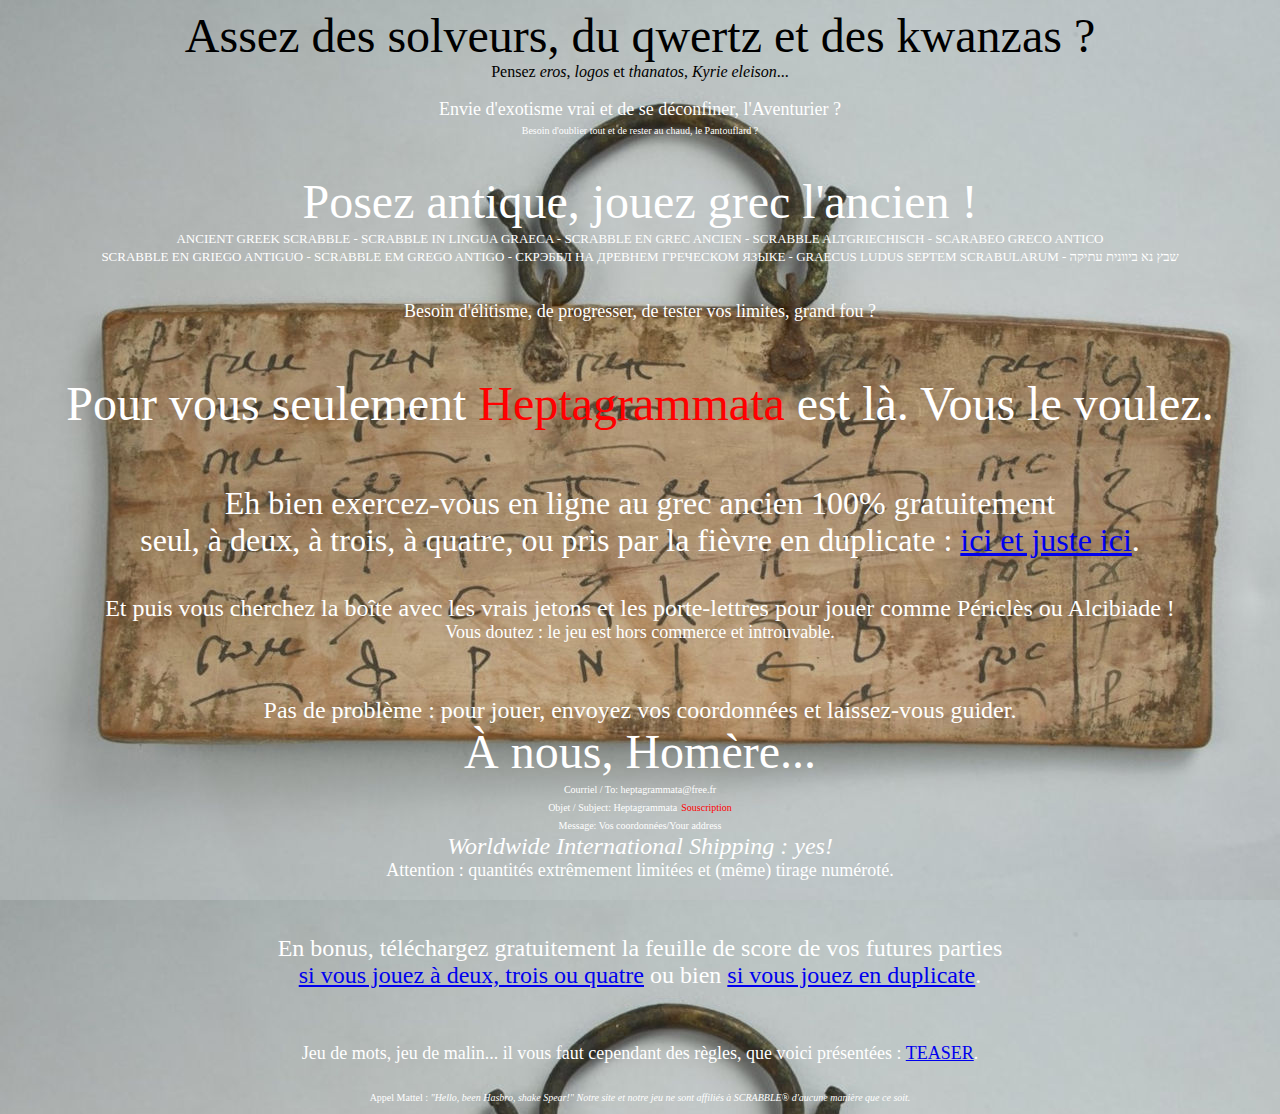
<file: index.htm>
<!DOCTYPE html>

 <!-- FRANCAIS -->
 
<html lang='fr'>

<head>

	<!-- Jeu de caractères -->
	
	<meta charset="utf-8">
	
	<!-- Directive pour des adaptations d'échelle sur un smartphone -->
	
	<meta name="viewport" content="width=device-width, initial-scale=1.0">
	
</head>

<body background="ecolier.jpg">
	
	<!-- Code HTML ici à destination des amis uniquement. Hors commerce. -->
	
	<center>
	
	<FONT size="+6">Assez des solveurs, du qwertz et des kwanzas ?</FONT><br>
	
	<FONT size="3">Pensez <i>eros</i>, <i>logos</i> et <i>thanatos</i>, <i>Kyrie eleison</i>...</FONT><br>
	
    <br>
	
	<FONT size="+1" color="#FFFFFF">Envie d'exotisme vrai et de se déconfiner, l'Aventurier ?</FONT><br>
	
	<FONT size="0" color="#FFFFFF">Besoin d'oublier tout et de rester au chaud, le Pantouflard ?</FONT><br>
	
	<br><br>
	
	<FONT size="+4" color="#FFFFFF">Posez antique, jouez grec l'ancien !</FONT><br>
	
	<FONT size="-1" color="#FFFFFF">ANCIENT GREEK SCRABBLE - SCRABBLE IN LINGUA GRAECA - SCRABBLE EN GREC ANCIEN - SCRABBLE ALTGRIECHISCH - SCARABEO GRECO ANTICO<br>
    SCRABBLE EN GRIEGO ANTIGUO - SCRABBLE EM GREGO ANTIGO - СКРЭББЛ НА ДРЕВНЕМ ГРЕЧЕСКОМ ЯЗЫКЕ - GRAECUS LUDUS SEPTEM SCRABULARUM - שבץ נא ביוונית עתיקה</FONT><br>
	
	<br><br>
	
	<FONT size="+1" color="#FFFFFF">Besoin d'élitisme, de progresser, de tester vos limites, grand fou ?</FONT><br>
	
	<br><br><br>
		
	<FONT size="+6" color="#FFFFFF">Pour vous seulement </FONT><FONT size="+6" color="#FF0000">Heptagrammata</FONT><FONT size="+6" color="#FFFFFF"> est là. Vous le voulez.</FONT><br>
	
	<br><br><br>
	
	<FONT size="+3" color="#FFFFFF">Eh bien exercez-vous en ligne au grec ancien 100% gratuitement<br>
		seul, à deux, à trois, à quatre, ou pris par la fièvre en duplicate : <a href="http://heptagrammata.free.fr/index.php">ici et juste ici</a>.</FONT><br>
	
	<br><br>
	
	<FONT size="+2" color="#FFFFFF">Et puis vous cherchez la boîte avec les vrais jetons et les porte-lettres pour jouer comme Périclès ou Alcibiade !</FONT><br>
	
	<FONT size="+1" color="#FFFFFF">Vous doutez : le jeu est hors commerce et introuvable.</FONT><br>

	<br><br><br>

	<FONT size="+2" color="#FFFFFF">Pas de problème : pour jouer, envoyez vos coordonnées et laissez-vous guider.</FONT><br>
		
	<FONT size="+7" color="#FFFFFF">À nous, Homère...</FONT><br>
	
	<FONT size="0" color="#FFFFFF">Courriel / To: heptagrammata@free.fr<br>
	Objet / Subject: Heptagrammata</FONT> <FONT size="0" color="#FF0000">Souscription</FONT><br>
	<FONT size="0" color="#FFFFFF">Message: Vos coordonnées/Your address</FONT><br>
	
	<FONT size="+2" color="#FFFFFF"><i>Worldwide International Shipping : yes!</i></FONT><br>
	
	<FONT size="+1" color="#FFFFFF">Attention : quantités extrêmement limitées et (même) tirage numéroté.</FONT><br>
	
	<br><br><br>
	
	<FONT size="+2" color="#FFFFFF">En bonus, téléchargez gratuitement la feuille de score de vos futures parties<br>
	<a href="SCORE-AMICAL.pdf">si vous jouez à deux, trois ou quatre</a> ou bien <a href="SCORE-DUPLICATE.pdf">si vous jouez en duplicate</a>.</FONT><br>
	
	<br><br><br>
	
	<FONT size="+1" color="#FFFFFF">Jeu de mots, jeu de malin... il vous faut cependant des règles, que voici présentées : <a href="TEASER.pdf">TEASER</a>.
    
	<br><br>

	<FONT size="0" color="#FFFFFF">Appel Mattel : <i>"Hello, been Hasbro, shake Spear!" Notre site et notre jeu ne sont affiliés à SCRABBLE® d'aucune manière que ce soit.</i></FONT><br>
	
	</center>

</body>
</html>
</file>
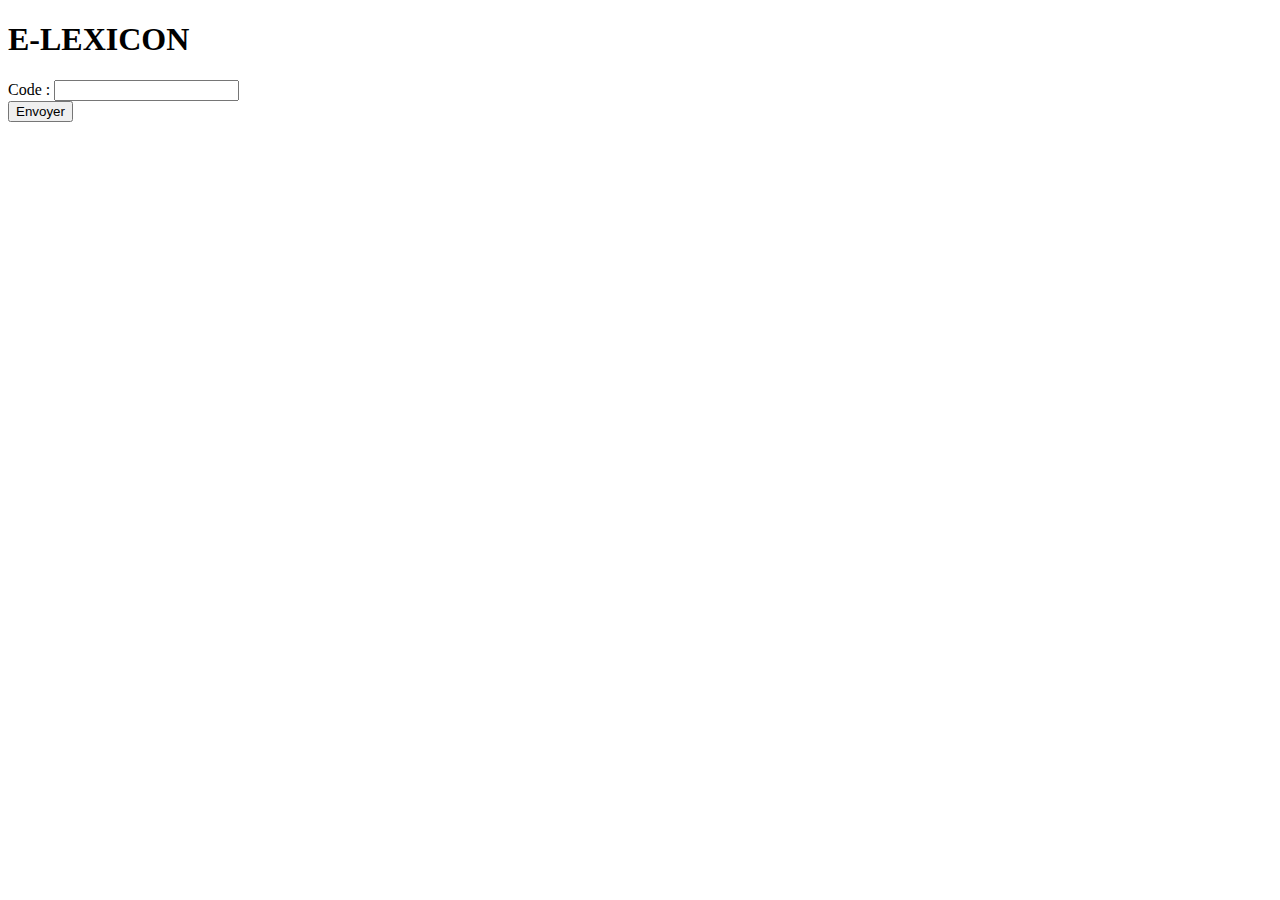
<file: test.html>
<!DOCTYPE html>
<html>
    <head>
        <meta charset="utf-8" />
        <meta name="robots" content="noindex">
        <title>test</title>
    </head>
    <body>
    <div id="contain">


        <div>
        <h1>E-LEXICON</h1>
    <div>
    <form name="form_secu" method="post" action="code.php" enctype="multipart/form-data">
     <label for="code">Code :</label>
     <input type="text" id="code" name="code">
     <div class="button">
        <button type="submit">Envoyer</button>
    </div>

    <form>
</div>

    </div>
    </body>
</html>
</file>
